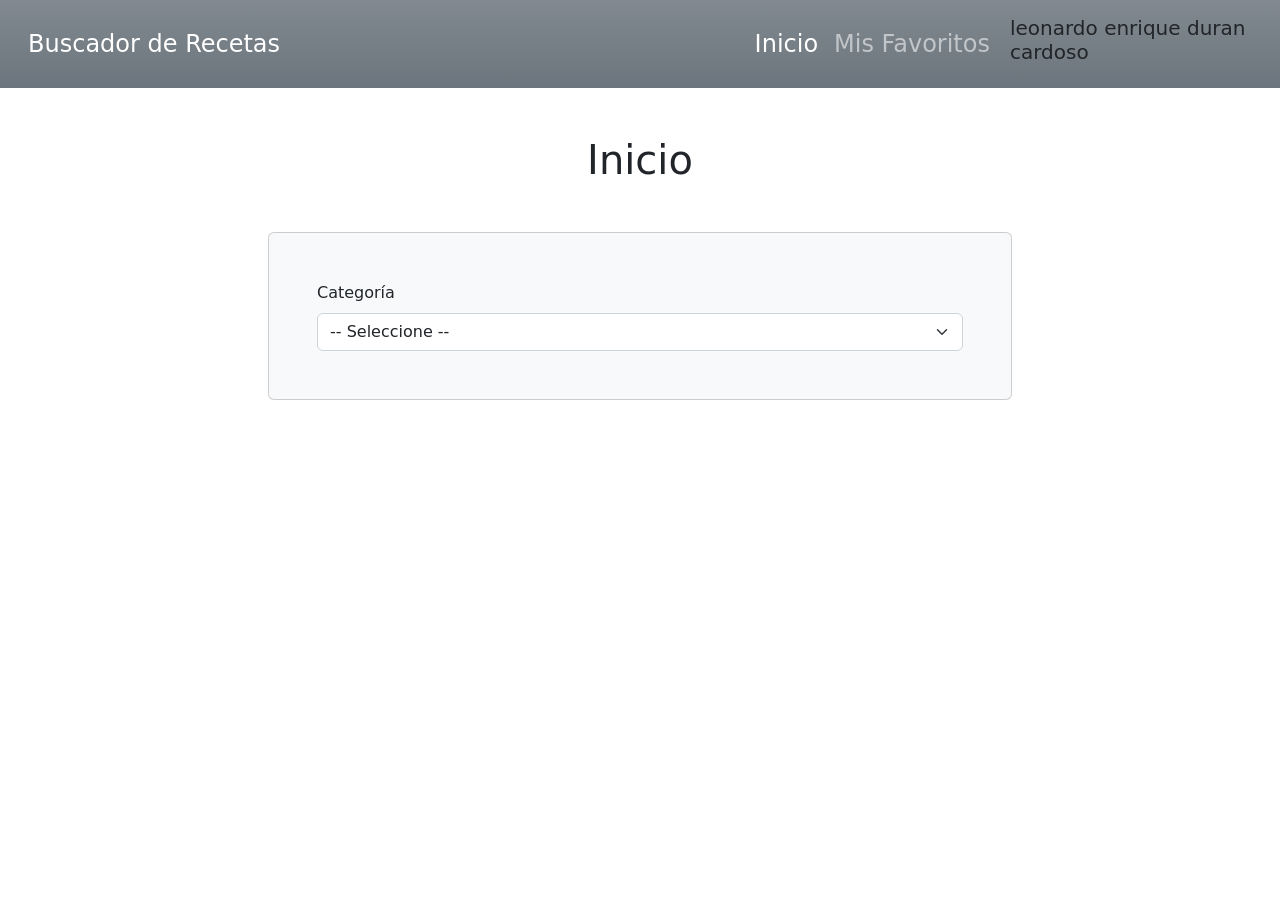
<file: index.html>
<!DOCTYPE html>
<html lang="en">
<head>
    <meta charset="UTF-8">
    <meta http-equiv="X-UA-Compatible" content="IE=edge">
    <meta name="viewport" content="width=device-width, initial-scale=1.0">
    <title>Buscador Recetas Comida</title>
    <link rel="stylesheet" href="css/bootstrap.min.css">
</head>
<body>

    <nav class="navbar navbar-expand-lg navbar-dark bg-secondary bg-gradient p-3">
        <div class="container-fluid">
            <a class="navbar-brand fs-4" href="index.html">Buscador de Recetas</a>
            <button class="navbar-toggler" type="button" data-bs-toggle="collapse" data-bs-target="#navbarNavDropdown" aria-controls="navbarNavDropdown" aria-expanded="false" aria-label="Toggle navigation">
                <span class="navbar-toggler-icon"></span>
            </button>
            <div class="collapse navbar-collapse justify-content-end" id="navbarNavDropdown">
                <ul class="navbar-nav">
                    <li class="nav-item">
                        <a class="nav-link fs-4 active" aria-current="page" href="index.html">Inicio</a>
                    </li>
                    <li class="nav-item">
                        <a class="nav-link fs-4" href="favoritos.html">Mis Favoritos</a>
                    </li>
                </ul>
            </div>
        </div>
          <h5>leonardo enrique duran cardoso</h5>
    </nav>

    <main class="mt-5 container-lg">
        <h2 class="text-center fs-1">Inicio</h2>
  
        <div class="d-md-flex justify-content-md-center mt-5 ">
            <form class="card col-md-8 bg-light p-5">
                <div>
                    <label for="categorias" class="form-label">Categoría</label>
                    <select id="categorias" class="form-select">
                        <option selected>-- Seleccione --</option>
                    </select>
                </div>
            </form>
        </div>
        <div id="resultado" class="mt-5 row"></div>
    </main>


    <div class="modal fade" id="modal" data-bs-backdrop="static" data-bs-keyboard="false" tabindex="-1" aria-hidden="true">
        <div class="modal-dialog modal-dialog-scrollable">
            <div class="modal-content">
                <div class="modal-header">
                    <h1 class="modal-title fs-3 font-bold" id="staticBackdropLabel"></h1>
                    <button type="button" class="btn-close" data-bs-dismiss="modal" aria-label="Close"></button>
                </div>
                <div class="modal-body"></div>
                <div class="modal-footer flex justify-content-between"></div>
            </div>
        </div>
    </div>

    
    <div class="toast-container position-fixed top-0 end-0 p-3">
        <div id="toast" class="toast" role="alert" aria-live="assertive" aria-atomic="true">
            <div class="toast-header bg-danger text-white">
                <strong class="me-auto text-white">App Recetas</strong>
                <button type="button" class="btn-close btn-close-white" data-bs-dismiss="toast" aria-label="Close"></button>
            </div>
            <div class="toast-body"></div>
        </div>
    </div>

  

    <script src="js/bootstrap.bundle.min.js"></script>
    <script src="js/app.js"></script>
</body>
</html>
</file>
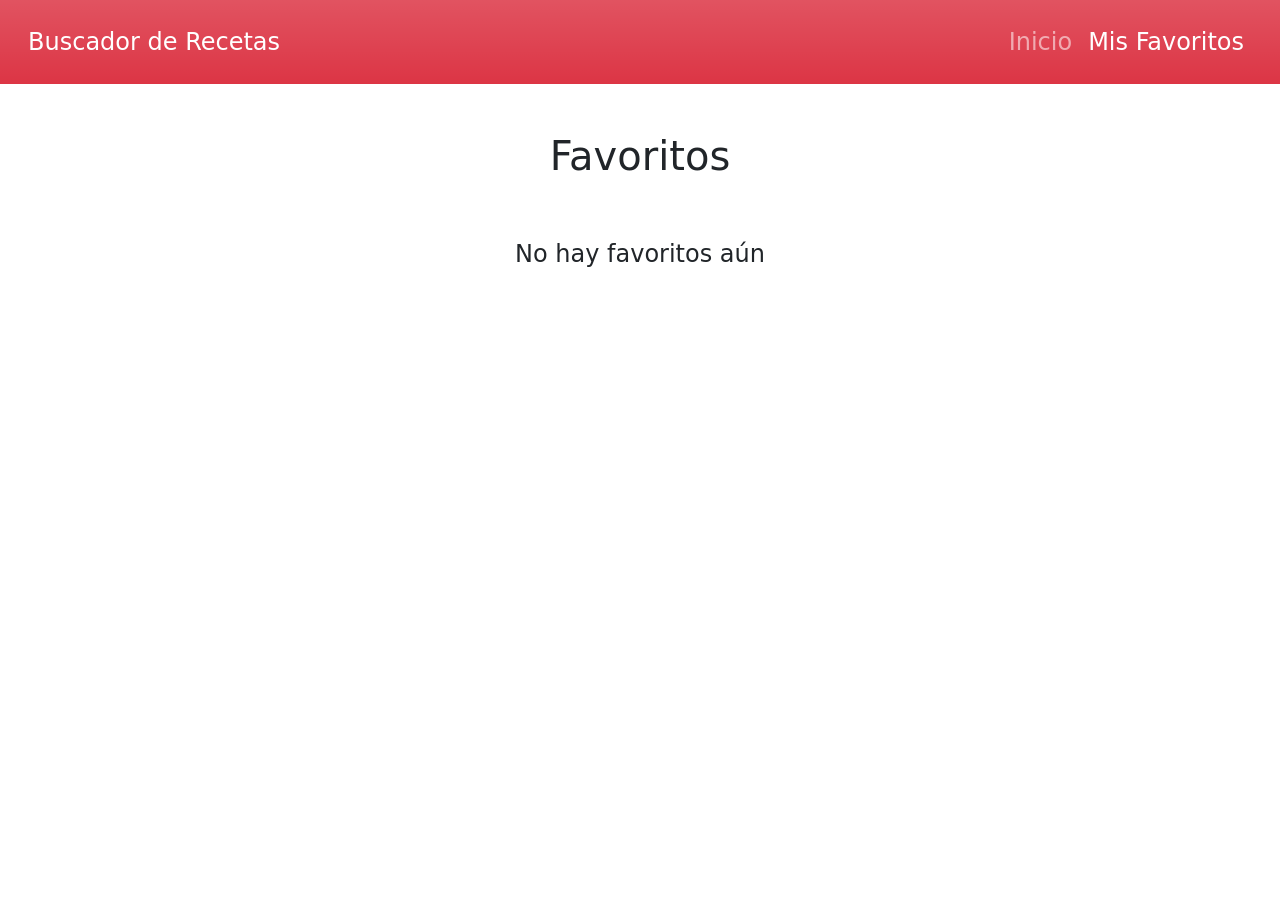
<file: favoritos.html>
<!DOCTYPE html>
<html lang="en">
<head>
    <meta charset="UTF-8">
    <meta http-equiv="X-UA-Compatible" content="IE=edge">
    <meta name="viewport" content="width=device-width, initial-scale=1.0">
    <title>Buscador Recetas Comida</title>
    <link rel="stylesheet" href="css/bootstrap.min.css">
</head>
<body>
    <nav class="navbar navbar-expand-lg navbar-dark bg-danger bg-gradient p-3">
        <div class="container-fluid">
            <a class="navbar-brand fs-4" href="index.html">Buscador de Recetas</a>

            <button class="navbar-toggler" type="button" data-bs-toggle="collapse" data-bs-target="#navbarNavDropdown" aria-controls="navbarNavDropdown" aria-expanded="false" aria-label="Toggle navigation">
                <span class="navbar-toggler-icon"></span>
            </button>

            <div class="collapse navbar-collapse justify-content-end" id="navbarNavDropdown">
                <ul class="navbar-nav">
                    <li class="nav-item">
                        <a class="nav-link fs-4" href="index.html">Inicio</a>
                    </li>
                    <li class="nav-item">
                        <a class="nav-link fs-4 active" aria-current="page"  href="favoritos.html">Mis Favoritos</a>
                    </li>
                </ul>
            </div>

        </div>
    </nav>


    <div class="modal fade" id="modal" data-bs-backdrop="static" data-bs-keyboard="false" tabindex="-1" aria-hidden="true">
        <div class="modal-dialog modal-dialog-scrollable">
            <div class="modal-content">
                <div class="modal-header">
                    <h1 class="modal-title fs-3 font-bold" id="staticBackdropLabel"></h1>
                    <button type="button" class="btn-close" data-bs-dismiss="modal" aria-label="Close"></button>
                </div>
                <div class="modal-body"></div>
                <div class="modal-footer flex justify-content-between">
                </div>
            </div>
        </div>
    </div>

    <main class="mt-5 container-lg">
      <h2 class="text-center fs-1">Favoritos</h2>
      <div id="resultado" class="favoritos row"></div>
    </main>


    <div class="toast-container position-fixed top-0 end-0 p-3">
        <div id="toast" class="toast" role="alert" aria-live="assertive" aria-atomic="true">
            <div class="toast-header bg-danger text-white">
                <strong class="me-auto text-white">App Recetas</strong>
                <button type="button" class="btn-close btn-close-white" data-bs-dismiss="toast" aria-label="Close"></button>
            </div>
            <div class="toast-body"></div>
        </div>
    </div>

    <script src="js/bootstrap.bundle.min.js"></script>
    <script src="js/app.js"></script>
</body>
</html>
</file>
